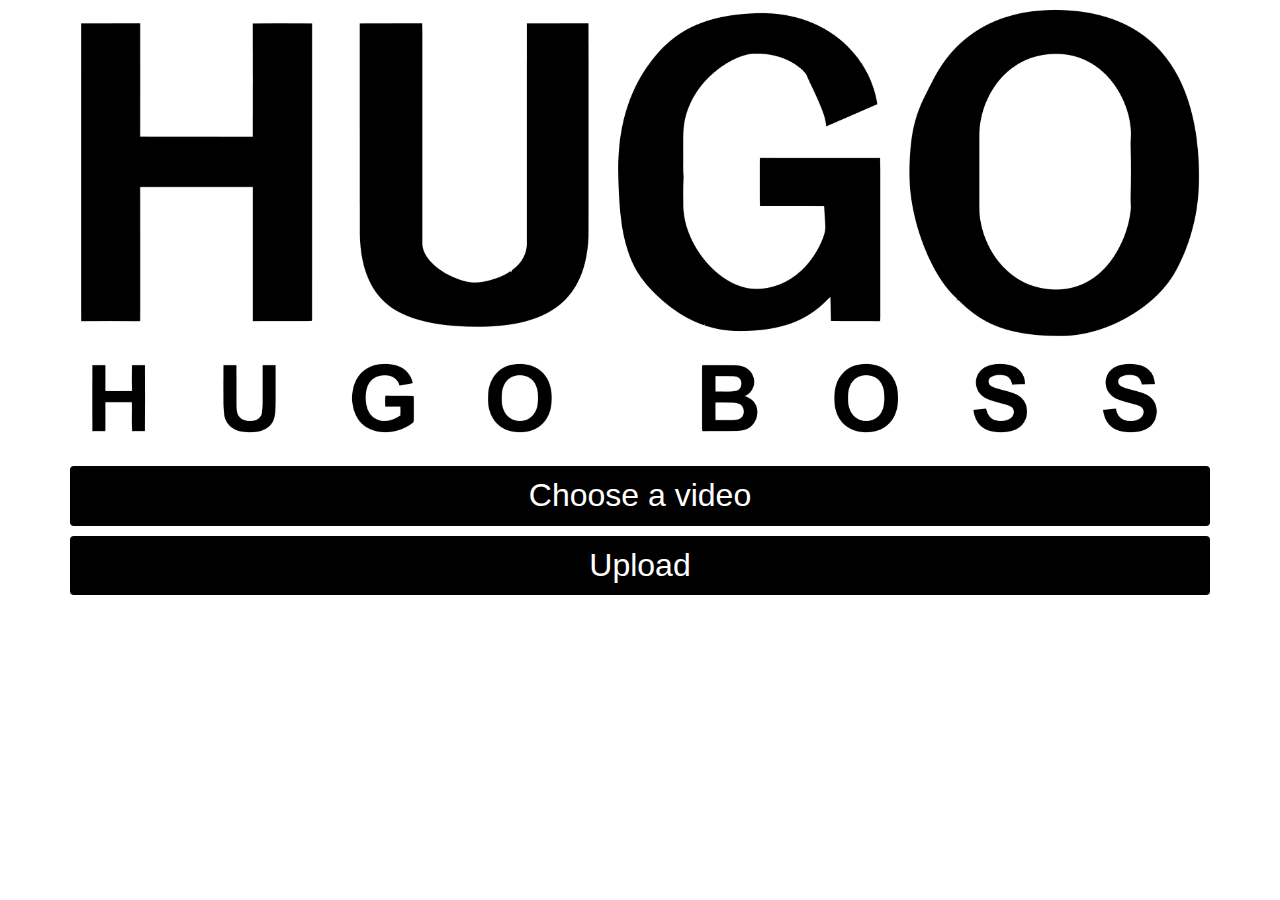
<file: video_upload.html>
<html>
<head>
	<title>Hugo Boss</title>
	<meta http-equiv="Content-Type" content="text/html; charset=utf-8" />
	<meta name="Keywords" content="" />
	<meta name="Description" content="" />
	<meta name="viewport" content="width=device-width, initial-scale=1, maximum-scale=1, user-scalable=no" />
	<link rel="shortcut icon" href="images/interflora.png" type="image/x-icon" />
	<link href='http://fonts.googleapis.com/css?family=Droid+Serif:400,700,400italic,700italic' rel='stylesheet' type='text/css' />
	<link href="https://ajax.xmcircle.com/ajax/libs/xmpl/1.0.8/xmp/css/xmp.css" rel="stylesheet" media="screen">
	<script src="http://ajax.googleapis.com/ajax/libs/jquery/1.10.2/jquery.min.js"></script>
	<script src="https://ajax.xmcircle.com/ajax/libs/xmpl/1.0.8/xmp/js/xmp.min.js"></script>
	<script src="./xmpcfg.js"></script>
	<script src="js/js.cookie.js" type="text/javascript" charset="utf-8"></script>
	<link href="css/style.css" rel="stylesheet" type="text/css" media="all" />
	<link rel="stylesheet" href="css/bootstrap.min.css" type="text/css" media="screen">
	<script src="js/bootstrap.min.js" type="text/javascript" charset="utf-8"></script>
</head>
<body ng-app="xmp.app" ng-controller="XMPPersonalizedPage" xmp-cloak>
	<div class="container">
		<div id="code" style="display: none">{{xmp.r.Telephone}}</div>
		<div class="row">
			<img src="Images/documobi.png" class="img-responsive" alt="Documobi">
		</div>
		<div class="row">
			<form action="http://php.documobi.com/video-loader/upload_with_redirect.php" method="POST" enctype="multipart/form-data">
				<div class="col-xs-12">
					<input type="file" name="upload[]" id="video-upload" style="display: none"/>
					<label for="video-upload" class="btn bigbtn video-upload-button">Choose a video</label>
				</div>
				<div class="col-xs-12">
					<input id="telephone" name="code" type="hidden" value=""/>
					<input name="vzaar_video_name" value="FTDFlowers" type='hidden'>
					<input name="success_url" value="http://marketing6.xmpie.net/hugoboss/create_video.html" type='hidden'>
					<input name="fail_url" value="http://marketing6.xmpie.net/hugoboss/upload_video.html" type='hidden'>
					<input type="submit" class="btn bigbtn video-upload-button" value="Upload"/>
				</div>
		</form>
		</div>
	</div>
	<script>
	$(document).ready(function(){
		$(document).delay(1000).queue(function(){
			$('#telephone').val($('#code').html());
		});
	});
	</script>
</body>
</html>
</file>
<file: css/style.css>
/*
Documobi blue - #3b5e77
Documobi Orange - #f4843a
*/
.bigbtn{
	background-color: #000000;
	font-size: 32px !important;
	padding-top: 10px;
	padding-bottom: 10px;
	border-radius: 28px;
	color: white;
	width: 100%;
}
.bigbtn:hover{
	color: white !important;
	background-color: #EF7100;
}
.mainLogo{
	height: auto;
	width: 100%;
	margin: auto;
}
.index-header{
	font-size: 20px;
}
.form-submit-btn{
	margin-top: 10px;
}
.video-upload-btn{
	margin-top: 10px;
}
.video-header{
	font-size: 20px;
}
.video-text{
	font-size: 16px;
}
.code-entry{
	margin-top: 20px;
	margin-bottom: 10px;
}
.tfa-header{
	font-size: 18px;
}
.tfa-top{
	margin-bottom: 10px;
}
.thanks-submit{
	margin-top: 10px;
	margin-bottom: 10px;
}
.banner{
	margin-top: 20px;
}
.spinner-header{
	font-size: 20px;
	text-align: center;
	margin-bottom: -50px;
	margin-top: 30px;
}
.spinner-footer{
	font-size: 20px;
	text-align: center;
	margin-top: -50px;
}
.video-upload-button{
	margin-top: 10px;
}
img{
	margin: auto;
}
</file>
